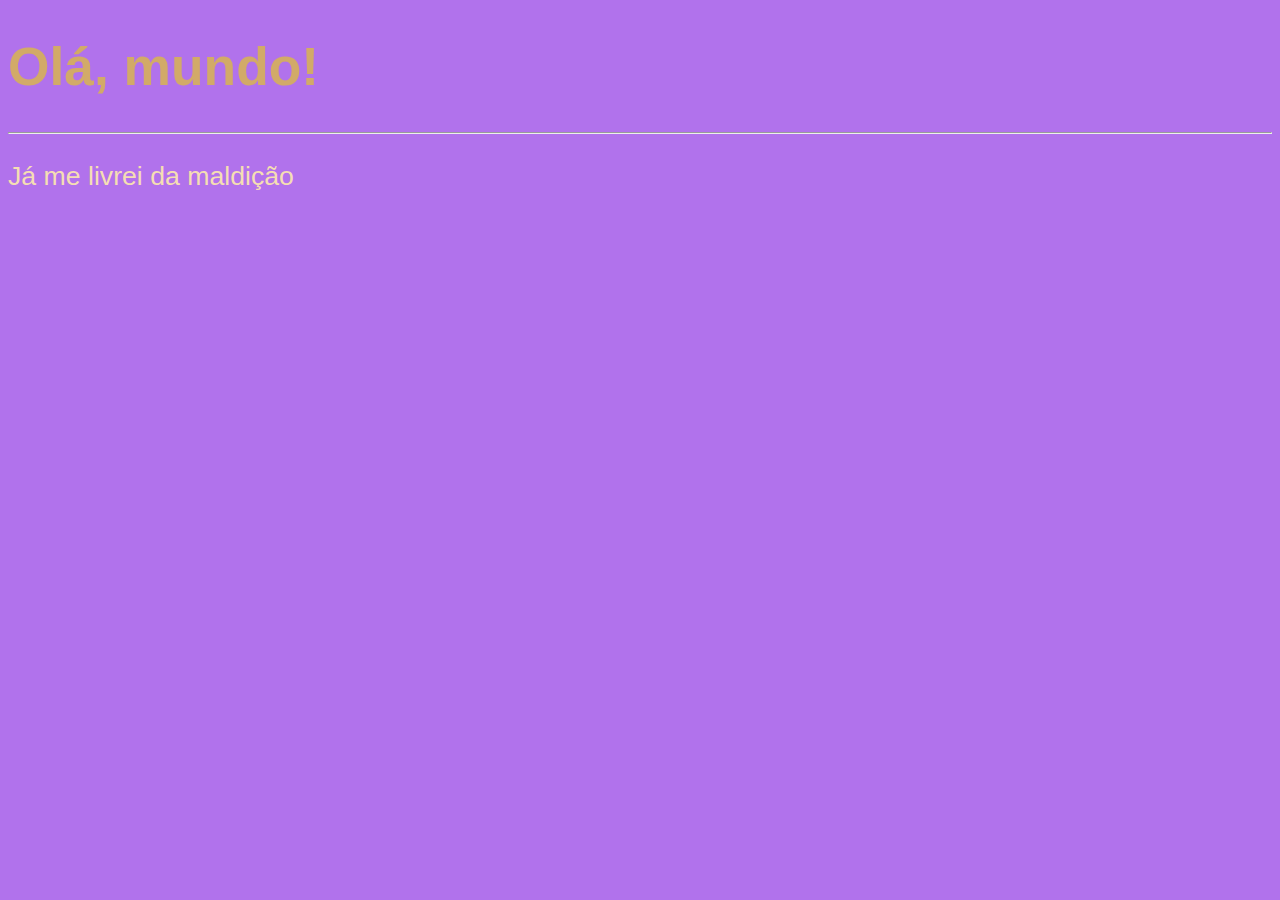
<file: Modulo A/Aula 04-5/index.html>
<!DOCTYPE html>
<html lang="pt-br">
<head>
    <meta charset="UTF-8">
    <meta http-equiv="X-UA-Compatible" content="IE=edge">
    <meta name="viewport" content="width=device-width, initial-scale=1.0">
    <title>Meu primeiro programa</title>
    <!--Estilo-->
    <style>
        body{
            background-color: rgba(137, 43, 226, 0.664);
            color: wheat;
            font: normal 20pt Arial;
        }

        h1{
            color: rgba(228, 199, 35, 0.658);
        }
    </style>
</head>
<body>
    <h1>Olá, mundo!</h1>
    <hr>
    <p>Já me livrei da maldição</p>
    <!--Inicio do Script em JS-->
    <script>
        //Janela de alerta, revela o conteúdo após dar 'ok'
        window.alert('Minha primeira mensagem')

        //Tbm podemos usar alert('') que tem a mesma função

        //Janela de confirmação, diferente do outro esse você tem a opção "cancel"
        window.confirm('Está gostando de JS?')
        
        //Faz um pergunta
        window.prompt('Qual é seu nome?')

        //Lembrando que o HTML só vai ser carregado quando tds as janelas forem respondidas
    </script>
</body>
</html>
</file>
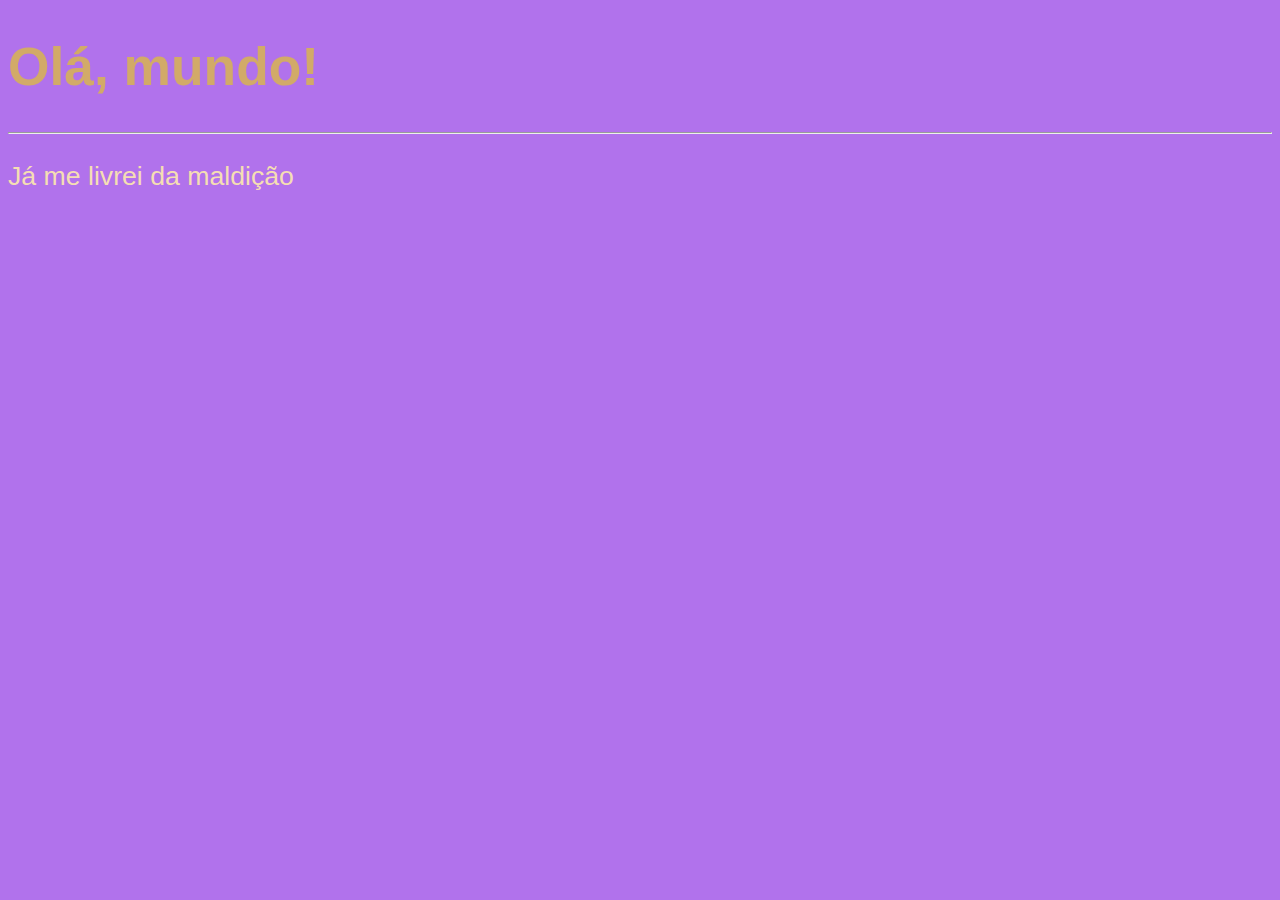
<file: Modulo A/Aula 05/ex001.html>
<!DOCTYPE html>
<html lang="pt-br">
<head>
    <meta charset="UTF-8">
    <meta http-equiv="X-UA-Compatible" content="IE=edge">
    <meta name="viewport" content="width=device-width, initial-scale=1.0">
    <title>Meu primeiro programa</title>
    <!--Estilo-->
    <style>
        body{
            background-color: rgba(137, 43, 226, 0.664);
            color: wheat;
            font: normal 20pt Arial;
        }

        h1{
            color: rgba(228, 199, 35, 0.658);
        }
    </style>
</head>
<body>
    <h1>Olá, mundo!</h1>
    <hr>
    <p>Já me livrei da maldição</p>
    <!--Inicio do Script em JS-->
    <script>
       
       var nome = window.prompt('Qual é seu nome?')
        window.alert('É um grande prazer te conhecer , ' + nome + '!')
    </script>
</body>
</html>
</file>
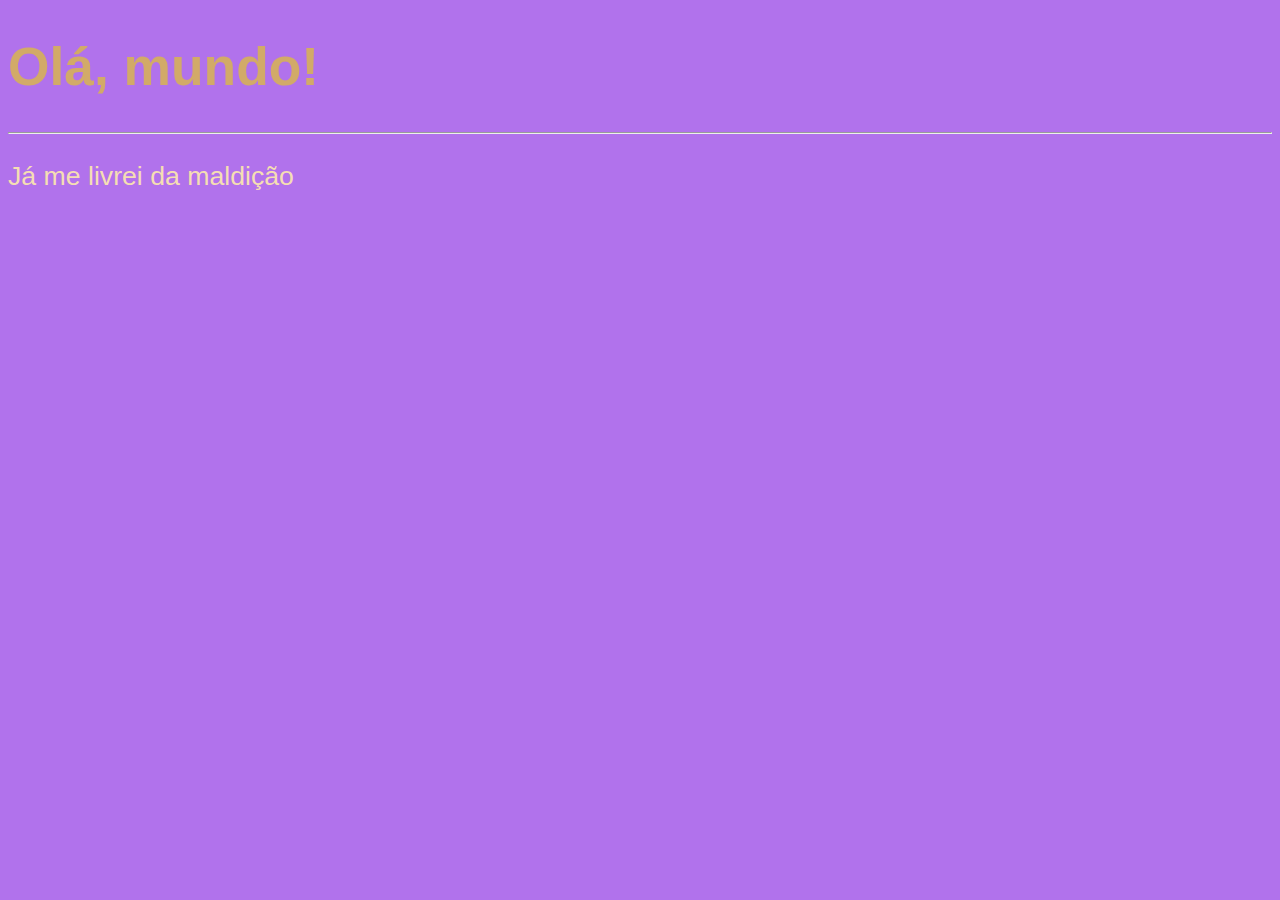
<file: Modulo A/Aula 05/ex002.html>
<!DOCTYPE html>
<html lang="pt-br">
<head>
    <meta charset="UTF-8">
    <meta http-equiv="X-UA-Compatible" content="IE=edge">
    <meta name="viewport" content="width=device-width, initial-scale=1.0">
    <title>Meu primeiro programa</title>
    <!--Estilo-->
    <style>
        body{
            background-color: rgba(137, 43, 226, 0.664);
            color: wheat;
            font: normal 20pt Arial;
        }

        h1{
            color: rgba(228, 199, 35, 0.658);
        }
    </style>
</head>
<body>
    <h1>Olá, mundo!</h1>
    <hr>
    <p>Já me livrei da maldição</p>
    <script>
        var n1 = Number( window.prompt('Digite um número:  '))
        var n2 = Number( window.prompt('Digite outro número:  '))
        var s = n1 + n2
        window.alert(`A soma entre ${n1} e ${n2} é igual a ${s}`)

        /*
        o comando Number.parseInt(n) serve para converter para INTEIRO

        para converter para REAL dever ser Number.parseFloat
        
        Ao se utilizar Number o JS vai detectar que tipo de número é
        */
    </script>
</body>
</html>
</file>
